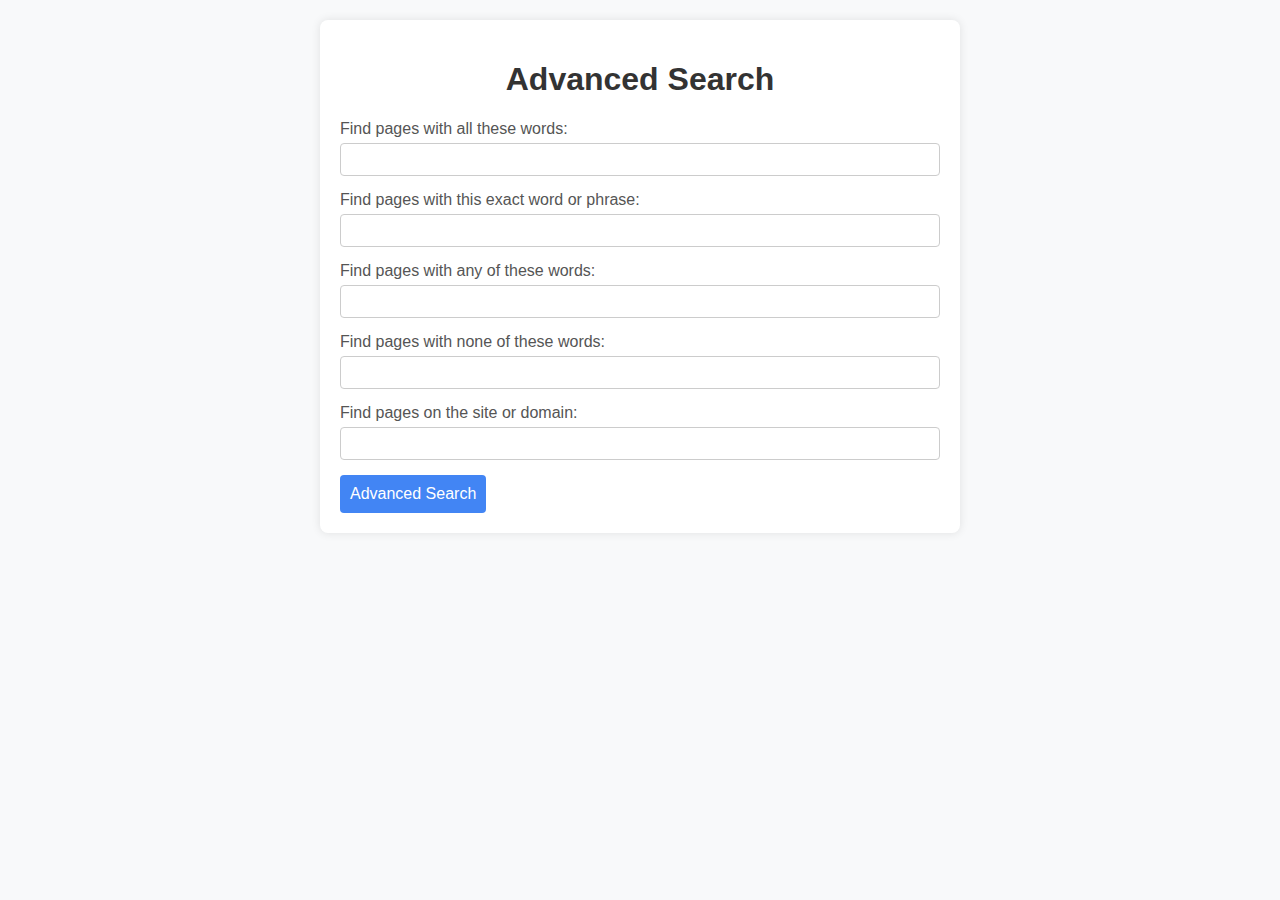
<file: search.html>
<!DOCTYPE html>
<html lang="en">
<head>
    <meta charset="UTF-8">
    <meta name="viewport" content="width=device-width, initial-scale=1.0">
    <title>Google Advanced Search</title>
    <link rel="stylesheet" href="styles.css">
</head>
<body>
    <div class="container">
        <h1>Advanced Search</h1>
        <form action="https://www.google.com/search" method="get">
            <div class="form-group">
                <label for="all-words">Find pages with all these words:</label>
                <input type="text" id="all-words" name="as_q">
            </div>
            <div class="form-group">
                <label for="exact-word">Find pages with this exact word or phrase:</label>
                <input type="text" id="exact-word" name="as_epq">
            </div>
            <div class="form-group">
                <label for="any-words">Find pages with any of these words:</label>
                <input type="text" id="any-words" name="as_oq">
            </div>
            <div class="form-group">
                <label for="none-words">Find pages with none of these words:</label>
                <input type="text" id="none-words" name="as_eq">
            </div>
            <div class="form-group">
                <label for="site">Find pages on the site or domain:</label>
                <input type="text" id="site" name="as_sitesearch">
            </div>
            <button type="submit">Advanced Search</button>
        </form>
    </div>
</body>
</html>
</file>
<file: styles.css>
* { 
    text-decoration: none; 
} 

/* Reset and general styling */
body { 
    margin: 0; 
    padding: 0; 
    font-family: 'Arial', sans-serif; 
    background-color: #fff; 
} 

.myflask { 
    margin-left: 2px; 
} 

/* Navigation styling */
.site-navigation { 
    display: flex; 
    flex-direction: column; 
    align-items: center; 
    width: 100%; 
    padding: 10px 10px; 
    justify-content: space-between; 
    background-color: transparent; 
    position: fixed; 
    font-size: 15px; 
} 

#google_image { 

	height: 270px; 

} 

.header-container { 
    width: 90vw; 
    display: flex; 
    justify-content: flex-end; 
    padding: 10px 10px; 
    align-items: center; 
    gap: 10px; 
} 

.nav-link:hover { 
    text-decoration: underline; 
} 

.nav-link { 

	color: black; 

} 

.sign-in-btn { 

	padding: 10px 24px; 
	margin-left: 10px; 
	font-size: 15px; 
	background-color: rgb(67, 132, 244); 
	color: white; 
	border: none; 
	border-radius: 5px; 
	cursor: pointer; 

} 

.sign-in-btn:hover { 
    box-shadow: 0 4px 8px rgba(0, 0, 0, 0.3); 
    background-color: rgb(35, 113, 249); 
    text-decoration: none; 
} 

/* Main section styling */
main { 
    padding: 10px; 
    height: 80vh; 
    display: flex; 
    flex-direction: column; 
    justify-content: center; 
    align-items: center; 
    background-position: center; 
    background-repeat: no-repeat; 
    color: #fff; 
} 

/* Search Input Section styling */
.search-input-section { 

	border: 1px solid rgb(200, 200, 200); 
	display: flex; 
	flex-direction: row; 
	justify-content: space-between; 
	align-items: center; 
	width: 40vw; 
	background-color: white; 
	margin-top: -20px; 
	margin-bottom: 30px; 
	border-radius: 30px; 
	padding: 5px 10px; 
	height: 37px; 
	box-shadow: 0 4px 3px rgba(197, 197, 197, 0.3); 
	position: relative; 

} 

.mic-icon { 
    height: 30px; 
} 
.lens-icon{

	height: 30px; 

}

.search-input { 
    border: none; 
    font-size: 20px; 
    width: 100%; 
} 

.search-input:focus { 
    outline: none; 
} 

.search-input-container { 
    display: flex; 
    flex-direction: row; 
    justify-content: center; 
    align-items: center; 
    width: 100%; 
} 

.search-input-container input { 
    margin-left: 10px; 
} 

/* Styling for the mic and image search icons container */
.mic-and-image-search {

	display: flex;
	align-items: center;
	gap: 10px; /* Adjust the gap as needed */

}

/* Styling for the image search icon */
.image-search-icon {

	font-size: 24px; /* Adjust the size as needed */
	cursor: pointer;
	color: #000; /* Change the color if needed */

}

/* Buttons Section styling */
.buttons-section { 
    display: flex; 
    flex-direction: row; 
    gap: 10px; 
} 

.google-search-btn, 
.feeling-lucky-btn { 
    font-size: 1rem; 
    color: #5c5c5c; 
    font-weight: 100; 
    padding: 10px 20px; 
    background-color: #f8f9fa; 
    border: none; 
} 

.google-search-btn:hover, 
.feeling-lucky-btn:hover { 
    border: 1px solid rgb(214, 214, 214); 
    box-shadow: 0 2px 2px rgba(162, 162, 162, 0.3); 
    border-radius: 5px; 
} 

.customize_size { 
    position: absolute; 
    top: 93vh; 
    left: 87vw; 
    background-color: rgb(191, 212, 250); 
    padding: 10px; 
    border-radius: 30px; 
    color: black; 
    font-size: 13px; 
} 

i { 
    margin-right: 2px; 
} 

.gsb { 
    height: 20px; 
}

body {
    font-family: Arial, sans-serif;
    background-color: #f8f9fa;
    margin: 0;
    padding: 20px;
}

.container {
    max-width: 600px;
    margin: 0 auto;
    background-color: #fff;
    padding: 20px;
    box-shadow: 0 0 10px rgba(0, 0, 0, 0.1);
    border-radius: 8px;
}

h1 {
    text-align: center;
    color: #333;
}

.form-group {
    margin-bottom: 15px;
}

.form-group label {
    display: block;
    margin-bottom: 5px;
    color: #555;
}

.form-group input[type="text"] {
    width: 100%;
    padding: 8px;
    box-sizing: border-box;
    border: 1px solid #ccc;
    border-radius: 4px;
}

button {
    display: block;
   
    padding: 10px;
    background-color: #4285F4;
    color: #fff;
    border: none;
    border-radius: 4px;
    cursor: pointer;
    font-size: 16px;
}

button:hover {
    background-color: #357ae8;
}

/* Existing CSS code above... */

.lens-upload-container {
    display: none;
    flex-direction: column;
    align-items: center;
    background-color: #fff;
    border: 1px solid #dfe1e5;
    box-shadow: 0 1px 6px rgba(32, 33, 36, 0.28);
    border-radius: 24px;
    padding: 20px;
    width: 584px;
    max-width: 90%;
    text-align: center;
    position: absolute;
    z-index: 1000; /* Ensure it's on top of other elements */
    top: 71%; /* Move it down */
    left: 50%;
    transform: translate(-50%, -50%);
}

.lens-upload-container.active {
    display: flex;
}

.lens-upload-container .lens-header {
    width: 100%;
    text-align: right;
}

.lens-upload-container .lens-header span {
    cursor: pointer;
    font-size: 24px;
    color: #aaa;
}

.lens-upload-container .lens-header span:hover {
    color: #000;
}

.lens-upload-container .lens-body {
    display: flex;
    align-items: center;
    gap: 10px;
}

.lens-upload-container img {
    width: 80px;
    height: 80px;
}

.lens-upload-container input {
    margin: 10px 0;
    padding: 10px;
    border: 1px solid #dfe1e5;
    border-radius: 4px;
    width: 100%;
}
</file>
